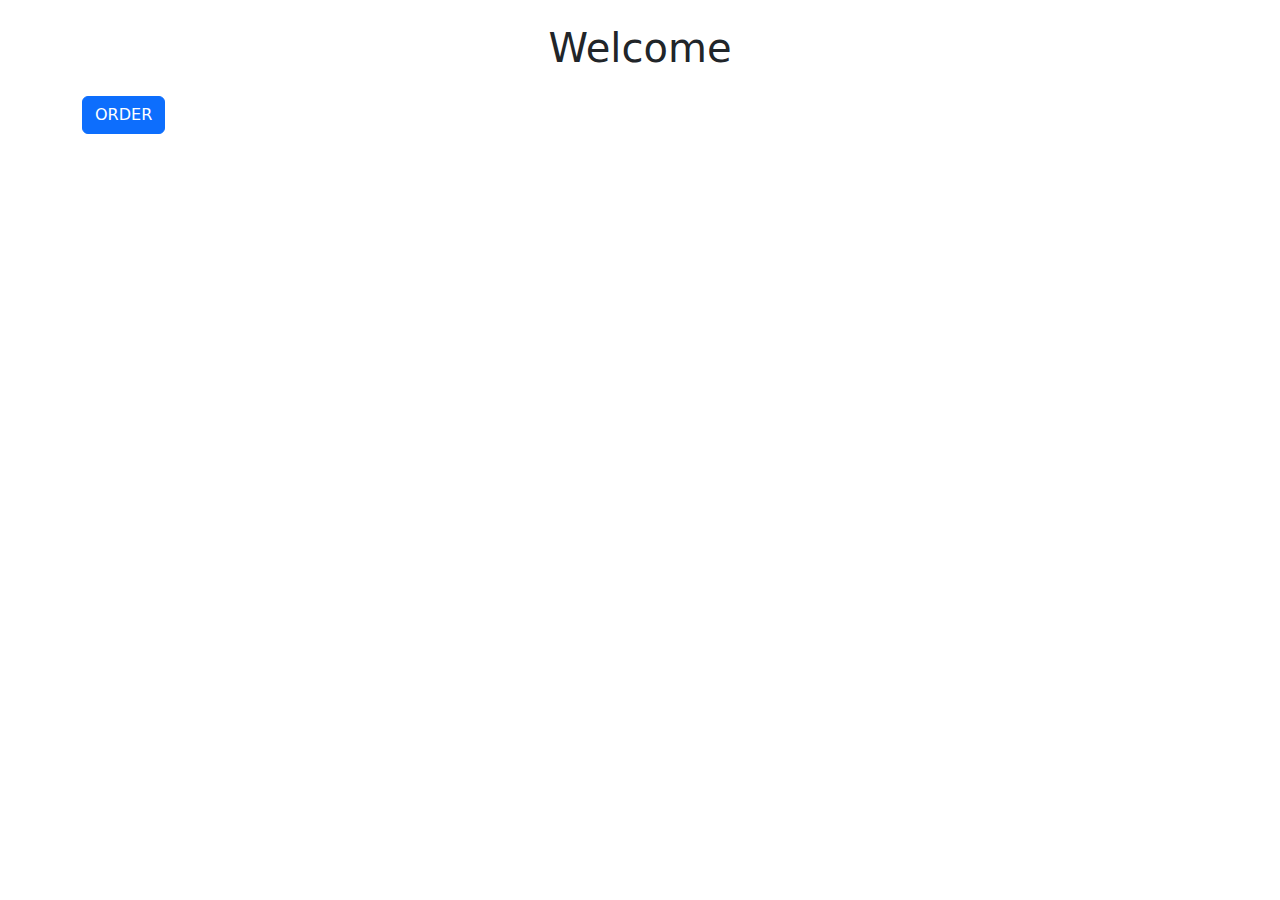
<file: Infrastructure/target/classes/static/index.html>
<!doctype html>
<html lang="en">
    <head>
        <meta charset="utf-8">
        <meta name="viewport" content="width=device-width, initial-scale=1">
        <title>Project</title>
        <link href="https://cdn.jsdelivr.net/npm/bootstrap@5.3.3/dist/css/bootstrap.min.css" rel="stylesheet" integrity="sha384-QWTKZyjpPEjISv5WaRU9OFeRpok6YctnYmDr5pNlyT2bRjXh0JMhjY6hW+ALEwIH" crossorigin="anonymous">

    </head>
    <body>
        <div class = "container">
            <h1 class = "text-center my-4">Welcome</h1>
            <a class = "btn btn-primary" href="/orders">ORDER</a>
        </div>
        <script src="https://cdn.jsdelivr.net/npm/bootstrap@5.3.3/dist/js/bootstrap.bundle.min.js" integrity="sha384-YvpcrYf0tY3lHB60NNkmXc5s9fDVZLESaAA55NDzOxhy9GkcIdslK1eN7N6jIeHz" crossorigin="anonymous"></script>
    </body>
</html>
</file>
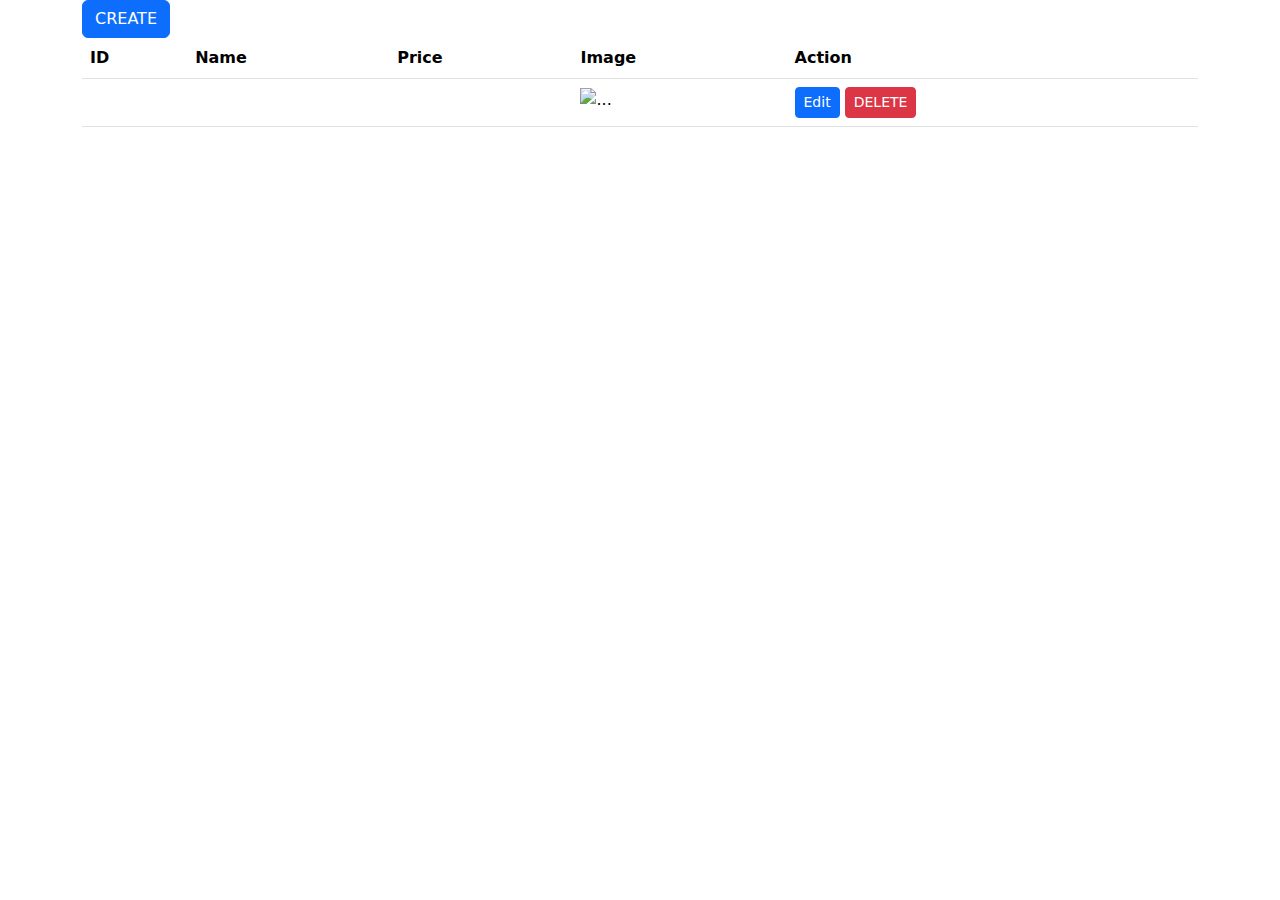
<file: Infrastructure/target/classes/templates/orders/index.html>
<!DOCTYPE html>
<html lang="en">
<head>
    <meta charset="UTF-8">
    <meta name="viewport" content="width=device-width, initial-scale=1.0">
    <title>Orders</title>
    <link href="https://cdn.jsdelivr.net/npm/bootstrap@5.3.3/dist/css/bootstrap.min.css" rel="stylesheet" integrity="sha384-QWTKZyjpPEjISv5WaRU9OFeRpok6YctnYmDr5pNlyT2bRjXh0JMhjY6hW+ALEwIH" crossorigin="anonymous">
</head>
<body>
<div class="container">
    <a class="btn btn-primary" href="/orders/order">CREATE</a>

    <table class="table">
        <thead>
        <tr>
            <th>ID</th>
            <th>Name</th>
            <th>Price</th>
            <th>Image</th>
            <th>Action</th>
        </tr>
        </thead>
        <tbody>
        <tr th:each="order : ${orders}" >
            <td th:text="${order.id}"></td>
            <td th:text="${order.name}"></td>
            <td th:text="${order.price}"></td>
            <td>
                <img th:src="@{'/images/' + ${order.imageFileName}}" alt="..." width="100">
            </td>

            <td style="white-space: nowrap">
                <a class="btn btn-primary btn-sm" th:href="@{/orders/edit(id=${order.id})}">Edit</a>
                <a class="btn btn-danger btn-sm" th:href="@{/orders/delete(id=${order.id})}" onclick="return confirm('Are you Sure?')">DELETE</a>
            </td>
        </tr>
        </tbody>
    </table>
</div>
<script src="https://cdn.jsdelivr.net/npm/bootstrap@5.3.3/dist/js/bootstrap.bundle.min.js" integrity="sha384-YvpcrYf0tY3lHB60NNkmXc5s9fDVZLESaAA55NDzOxhy9GkcIdslK1eN7N6jIeHz" crossorigin="anonymous"></script>
</body>
</html>
</file>
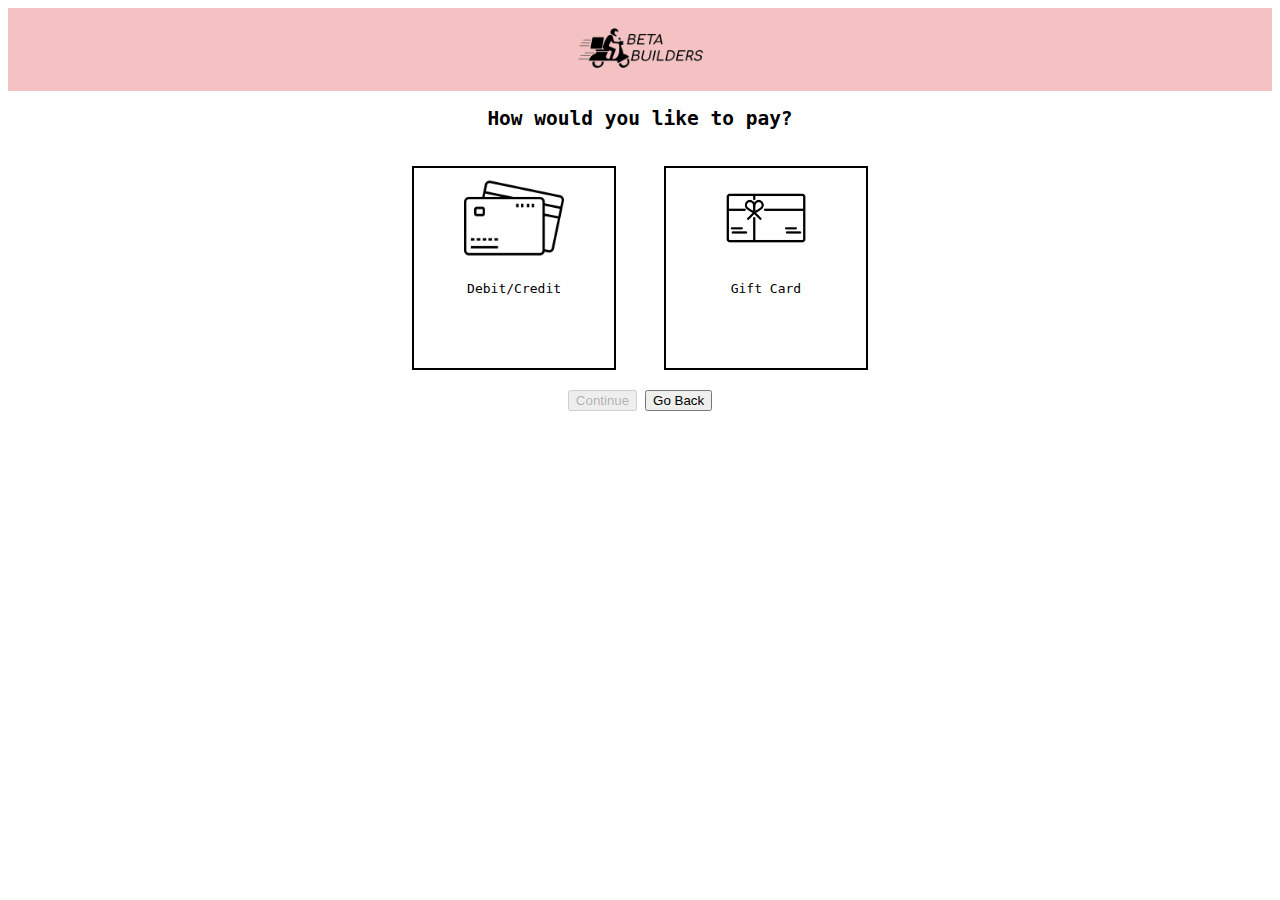
<file: Infrastructure/target/classes/static/payment.html>
<!DOCTYPE html>
<html xmlns="http://www.w3.org/1999/xhtml" xmlns:th="http://www.thymeleaf.org">
<head>
    <meta charset="UTF-8">
    <meta name="viewport" content="width=device-width, initial-scale=1.0">
    <title>BetaBuilders: Order Confirmed</title>
    <link rel="stylesheet" type="text/css" href="../static/style/waiting.css">
    <style>
        body {
            text-align: center;
        }

        .payment-option {
            display: inline-block;
            width: 200px;
            height: 200px;
            margin: 20px;
            border: 2px solid black;
            cursor: pointer;
        }

        .payment-option img {
            width: 100px;
            height: auto;
            display: block;
            margin: 0 auto;
        }

        .selected {
            background-color: lightgrey;
        }
    </style>
</head>
<body>
    <header>
        <a href="/index.html">
            <img src="../static/images/Logo.png" alt="Company Logo" style="height: 50px; width: auto;">
        </a>
    </header>
    <div class="centered-content">
        <h2 style="color: black;">How would you like to pay?</h2>
        <div>
            <div class="payment-option" id="creditCardOption" onclick="selectPaymentOption('creditCard')">
                <img src="../static/images/Card.png" alt="Debit/Credit Card">
                <p style="color: black;">Debit/Credit</p>
            </div>
            <div class="payment-option" id="giftCardOption" onclick="selectPaymentOption('giftCard')">
                <img src="../static/images/Gift.png" alt="Gift Card">
                <p style="color: black;">Gift Card</p>
            </div>
        </div>
        <button id="continueButton" onclick="continueToCheckout()" disabled>Continue</button>
        <button onclick="goBackToIndex()">Go Back</button>
    </div>
</body>
<script type="text/javascript" src="../static/script/payment.js"></script>
</html>
</file>
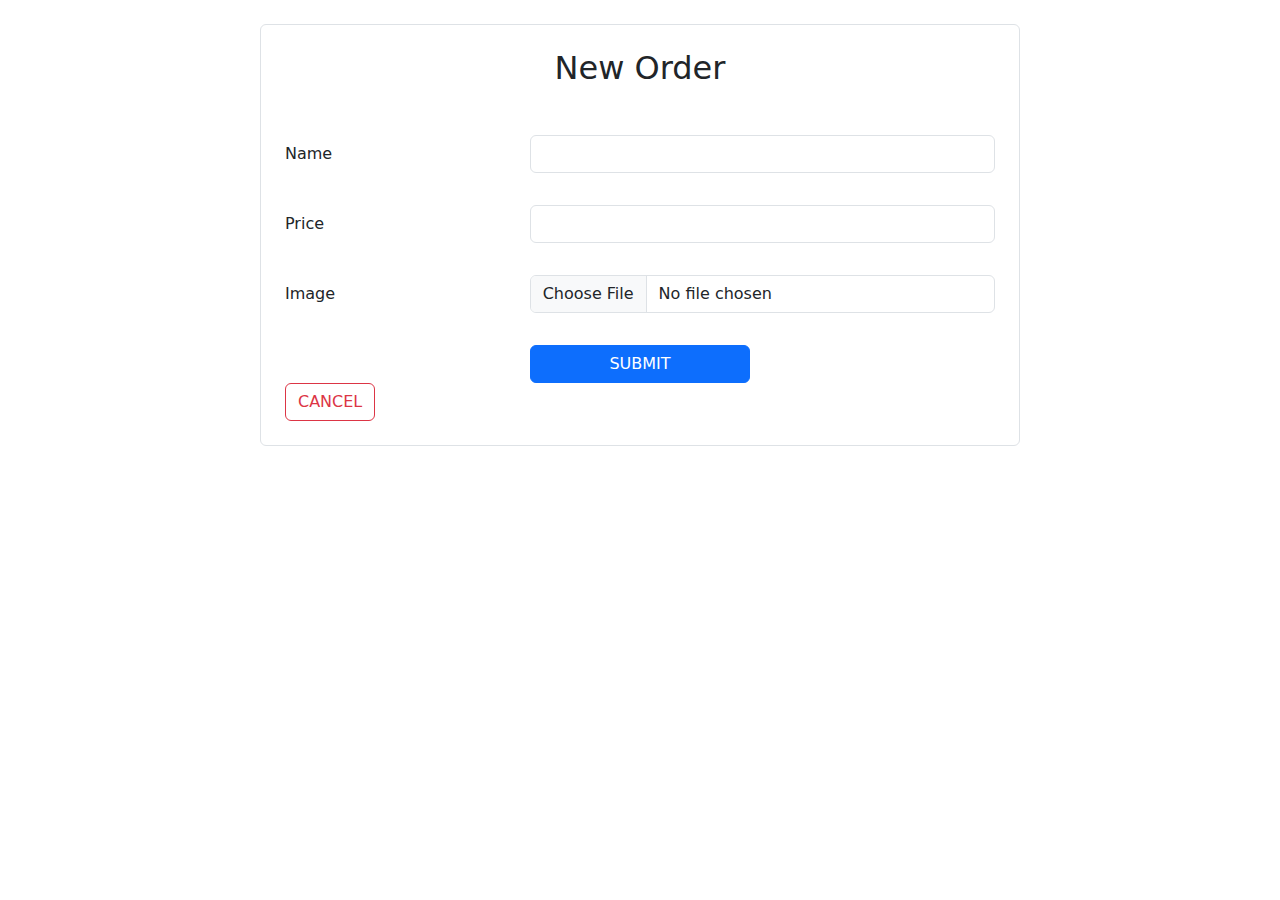
<file: Infrastructure/target/classes/templates/orders/CreateOrder.html>
<!doctype html>
<html lang="en">
<head>
  <meta charset="utf-8">
  <meta name="viewport" content="width=device-width, initial-scale=1">
  <title>Create Order</title>
  <link href="https://cdn.jsdelivr.net/npm/bootstrap@5.3.3/dist/css/bootstrap.min.css" rel="stylesheet" integrity="sha384-QWTKZyjpPEjISv5WaRU9OFeRpok6YctnYmDr5pNlyT2bRjXh0JMhjY6hW+ALEwIH" crossorigin="anonymous">

</head>
<body>
  <div class = "container">
      <div class = "row">
        <div class ="col-md-8 mx-auto rounded border p-4 m-4">
          <h2 class="text-center mb-5">New Order</h2>

          <form method="post" enctype="multipart/form-data" th:object="${orderDto}">
            <div class="row mb-3">
              <label class="col-sm-4 col-form-label">Name</label>
              <div class="col-sm-8">
                <input class="form-control" th:field="${orderDto.name}">
                <p th:if="${#fields.hasErrors('name')}" th:errorclass="text-danger" th:errors="${orderDto.name}" ></p>
              </div>
            </div>

            <div class="row mb-3">
              <label class="col-sm-4 col-form-label">Price</label>
              <div class="col-sm-8">
                <input class="form-control" th:field="${orderDto.price}">
                <p th:if="${#fields.hasErrors('price')}" th:errorclass="text-danger" th:errors="${orderDto.price}" ></p>
              </div>
            </div>

            <div class="row mb-3">
              <label class="col-sm-4 col-form-label">Image</label>
              <div class="col-sm-8">
                <input class="form-control" type="file" th:field="${orderDto.imageFile}">
                <p th:if="${#fields.hasErrors('price')}" th:errorclass="text-danger" th:errors="${orderDto.imageFile}" ></p>
              </div>
            </div>


            <div class = "row">
              <div class="offset-sm-4 col-sm-4 d-grid">
                <button type="submit" class="btn btn-primary">SUBMIT</button>
              </div>
              <div>
                <a class = "btn btn-outline-danger" href="/orders" role="button">CANCEL</a>
              </div>
            </div>

          </form>
        </div>
      </div>
  </div>
  <script src="https://cdn.jsdelivr.net/npm/bootstrap@5.3.3/dist/js/bootstrap.bundle.min.js" integrity="sha384-YvpcrYf0tY3lHB60NNkmXc5s9fDVZLESaAA55NDzOxhy9GkcIdslK1eN7N6jIeHz" crossorigin="anonymous"></script>
</body>
</html>
</file>
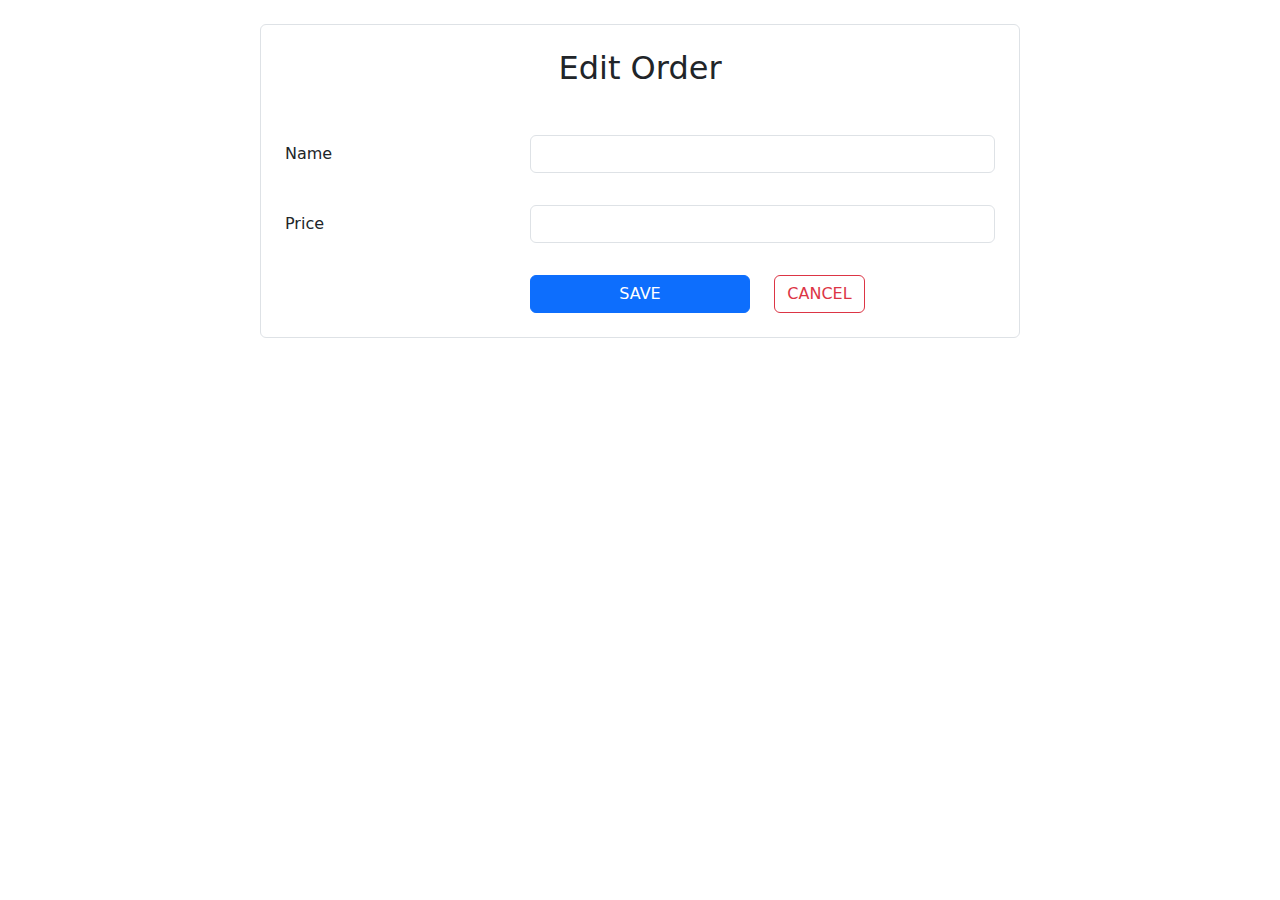
<file: Infrastructure/target/classes/templates/orders/EditOrder.html>
<!DOCTYPE html>
<html lang="en" xmlns:th="http://www.thymeleaf.org">
<head>
    <meta charset="UTF-8">
    <meta name="viewport" content="width=device-width, initial-scale=1">
    <title>Edit Order</title>
    <link href="https://cdn.jsdelivr.net/npm/bootstrap@5.3.3/dist/css/bootstrap.min.css" rel="stylesheet" integrity="sha384-QWTKZyjpPEjISv5WaRU9OFeRpok6YctnYmDr5pNlyT2bRjXh0JMhjY6hW+ALEwIH" crossorigin="anonymous">
</head>
<body>
<div class="container">
    <div class="row">
        <div class="col-md-8 mx-auto rounded border p-4 m-4">
            <h2 class="text-center mb-5">Edit Order</h2>

            <form method="post" th:object="${orders}" th:action="@{/orders/edit}">
                <input type="hidden" th:field="*{id}" />
                <div class="row mb-3">
                    <label class="col-sm-4 col-form-label">Name</label>
                    <div class="col-sm-8">
                        <input class="form-control" th:field="*{name}">
                        <p th:if="${#fields.hasErrors('name')}" th:errorclass="text-danger" th:errors="*{name}"></p>
                    </div>
                </div>

                <div class="row mb-3">
                    <label class="col-sm-4 col-form-label">Price</label>
                    <div class="col-sm-8">
                        <input class="form-control" th:field="*{price}">
                        <p th:if="${#fields.hasErrors('price')}" th:errorclass="text-danger" th:errors="*{price}"></p>
                    </div>
                </div>

                <div class="row">
                    <div class="offset-sm-4 col-sm-4 d-grid">
                        <button type="submit" class="btn btn-primary">SAVE</button>
                    </div>
                    <div class="col-sm-4">
                        <a class="btn btn-outline-danger" th:href="@{/orders}" role="button">CANCEL</a>
                    </div>
                </div>
            </form>
        </div>
    </div>
</div>
<script src="https://cdn.jsdelivr.net/npm/bootstrap@5.3.3/dist/js/bootstrap.bundle.min.js" integrity="sha384-YvpcrYf0tY3lHB60NNkmXc5s9fDVZLESaAA55NDzOxhy9GkcIdslK1eN7N6jIeHz" crossorigin="anonymous"></script>
</body>
</html>
</file>
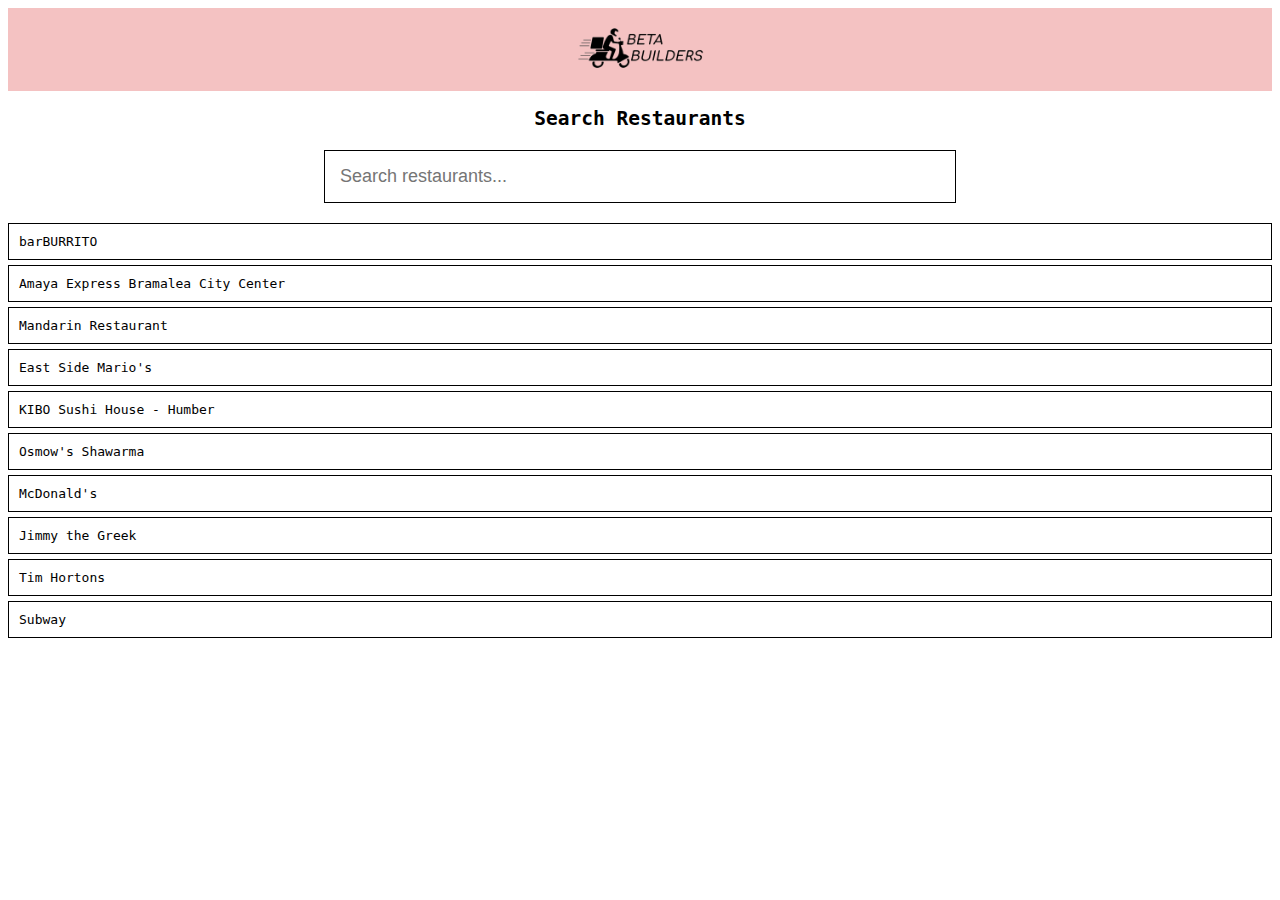
<file: Infrastructure/target/classes/templates/restaurants/search.html>
<!DOCTYPE html>
<html xmlns="http://www.w3.org/1999/xhtml" xmlns:th="http://www.thymeleaf.org">
<head>
    <meta charset="UTF-8">
    <meta name="viewport" content="width=device-width, initial-scale=1.0">
    <title>BetaBuilders: Search Restaurants</title>
    <link rel="stylesheet" type="text/css" href="../../static/style/waiting.css">
    <style>
        /* Additional styles for the search bar */
        .search-bar {
            width: 60%; /* Adjust width as needed */
            max-width: 600px; /* Set a maximum width for larger screens */
            margin: 20px auto; /* Center align the search bar */
            border: 1px solid black;
            padding: 15px; /* Increase padding for larger size */
            font-size: 18px; /* Increase font size for better visibility */
            color: gray;
            display: block; /* Ensure the search bar is displayed as a block element */
        }
        /* Additional styles for the restaurant list */
        .restaurant-list {
            list-style-type: none; /* Remove default list styles */
            padding: 0;
            margin-top: 20px; /* Add margin to separate search bar and restaurant list */
        }
        .restaurant-list li {
            margin-bottom: 5px; /* Add margin between each restaurant */
            border: 1px solid black;
            padding: 10px; /* Add padding for better readability */
            cursor: pointer; /* Change cursor to pointer on hover */
        }
        .restaurant-list li:hover {
            background-color: lightgray; /* Change background color on hover */
        }
    </style>
</head>
<body>
    <header>
        <a href="/index.html">
            <img src="../../static/images/Logo.png" alt="Company Logo" style="height: 50px; width: auto;">
        </a>
    </header>

    <!-- Centered and styled <h2> -->
    <h2 style="text-align: center; color: black;">Search Restaurants</h2>
    <!-- Gray search bar with black outline -->
    <input type="text" class="search-bar" placeholder="Search restaurants...">
    
    <!-- Empty list to display filtered and sorted restaurants -->
    <ul class="restaurant-list"></ul>

</body>
<script type="text/javascript" src="../../static/script/search.js"></script>
</html>
</file>
<file: Infrastructure/target/classes/static/style/waiting.css>
body {
    font-family: monospace;
    background-color: #ffffff; /* White background */
    color: white; /* Black text */
}

/* Header styles */
header {
    background-color: #F4C2C2; /* UberEats green */
    color: #ffffff; /* White text */
    padding: 15px;
    text-align: center;
}

.received-order-btn {
    background-color: #ff0000; /* Red background */
    color: #ffffff; /* White text */
    border: none;
    padding: 10px 20px;
    font-size: 16px;
    cursor: pointer;
    transition: background-color 0.3s ease; /* Smooth transition */
}

.received-order-btn:hover {
    background-color: #8b0000; /* Dark red background */
}
</file>
